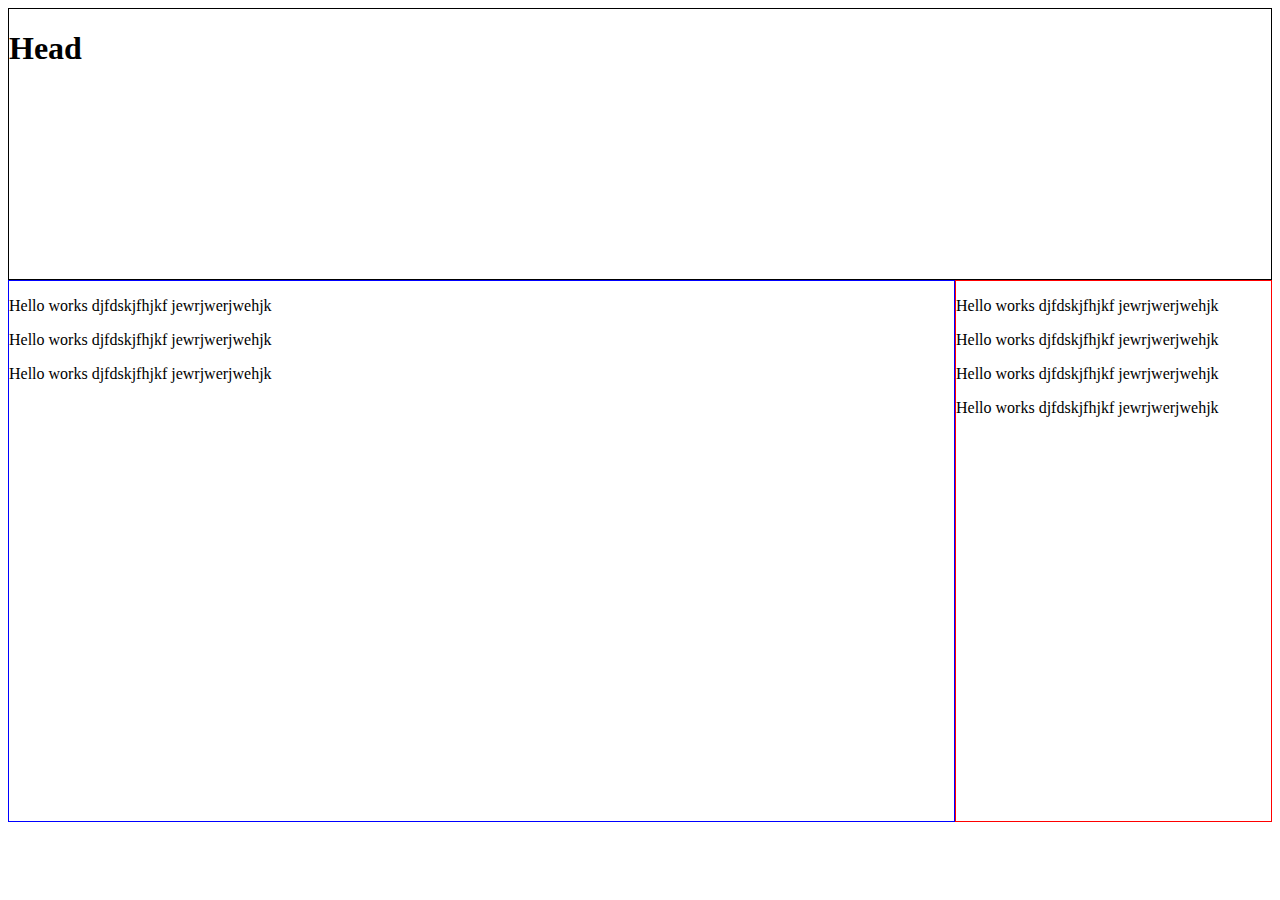
<file: index2.html>
<!DOCTYPE html>
<!--[if lt IE 7]>      <html class="no-js lt-ie9 lt-ie8 lt-ie7"> <![endif]-->
<!--[if IE 7]>         <html class="no-js lt-ie9 lt-ie8"> <![endif]-->
<!--[if IE 8]>         <html class="no-js lt-ie9"> <![endif]-->
<!--[if gt IE 8]>      <html class="no-js"> <!--<![endif]-->
<html>
    <head>
        <meta charset="utf-8">
        <meta http-equiv="X-UA-Compatible" content="IE=edge">
        <title></title>
        <meta name="description" content="">
        <meta name="viewport" content="width=device-width, initial-scale=1">
        <link rel="stylesheet" href="">
    </head>
    <body>
        <header style="border: 1px solid black; height: 30vh;">
           <h1>Head</h1>
        </header>

        <section style="display: flex; justify-content: space-between;">
            <div style="border: 1px solid blue; min-height: 60vh;flex:3">
                <p>Hello works djfdskjfhjkf jewrjwerjwehjk</p>
                <p>Hello works djfdskjfhjkf jewrjwerjwehjk</p>
                <p>Hello works djfdskjfhjkf jewrjwerjwehjk</p>
            </div>
            <aside style="border: 1px solid red; min-height: 60vh; flex: 1;">
                <p>Hello works djfdskjfhjkf jewrjwerjwehjk</p>
                <p>Hello works djfdskjfhjkf jewrjwerjwehjk</p>
                <p>Hello works djfdskjfhjkf jewrjwerjwehjk</p>
                <p>Hello works djfdskjfhjkf jewrjwerjwehjk</p>
            </aside>
        </section>
        
        <script src="" async defer></script>
    </body>
</html>
</file>
